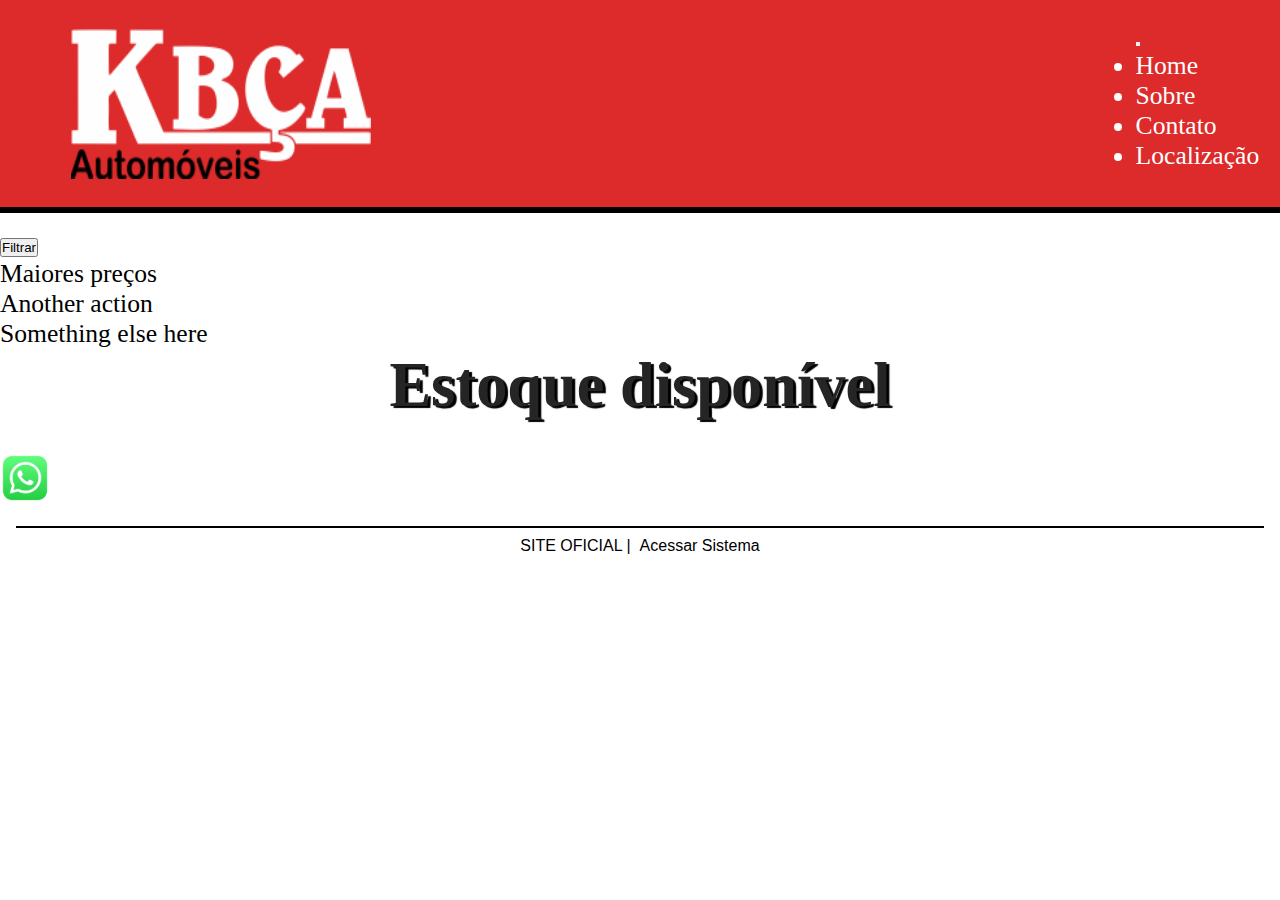
<file: site/index.html>
<!DOCTYPE html>
<html lang="pt-BR">
<head>
    <meta charset="UTF-8">
    <meta name="viewport" content="width=device-width, initial-scale=1.0">
    <title>KBÇA AUTOMÓVEIS</title>
    <link href="https://cdn.jsdelivr.net/npm/bootstrap@5.0.0-beta2/dist/css/bootstrap.min.css" rel="stylesheet" integrity="sha384-BmbxuPwQa2lc/FVzBcNJ7UAyJxM6wuqIj61tLrc4wSX0szH/Ev+nYRRuWlolflfl" crossorigin="anonymous">
    <link rel="stylesheet" href="estilos/estilo.css"> 
    
</head>

<body>
    <div id="primeira-pag">
        
        <header id="interface">
            
          <a href="index.html"><img src="imagens/4675fd7a543c01c7.png" alt="Logo do Kbça"></a>
            

            <nav class="navbar navbar-expand-lg navbar-dark bg-red">
                <div class="container-fluid">

                  <button class="navbar-toggler" type="button" data-bs-toggle="collapse" data-bs-target="#navbarNav" aria-controls="navbarNav" aria-expanded="false" aria-label="Toggle navigation">
                    <span class="navbar-toggler-icon"></span>
                  </button>
                  <div class="collapse navbar-collapse" id="navbarNav">
                    <ul class="navbar-nav">
                      <li class="nav-item" id="home">
                        <a class="nav-link active" aria-current="page">Home</a>
                      </li>
                      <li class="nav-item" id="sobre">
                        <a class="nav-link" aria-current="page">Sobre</a>
                      </li>
                      <li class="nav-item" id="contato">
                        <a class="nav-link">Contato</a>
                      </li>
                      <li class="nav-item" id="loc">
                        <a class="nav-link">Localização</a>
                      </li>

                    </ul>
                  </div>
                </div>
              </nav>              

        </header>        
        
        <figure class="cabeca">         
        </figure>

        </div>
        <div class="content">
          <div class="dropdown d-flex justify-content-end m-4">
            <button class="btn btn-secondary dropdown-toggle btn btn-danger" type="button" id="dropdownMenuButton1" data-bs-toggle="dropdown" aria-expanded="false">
              Filtrar
            </button>
            <ul class="dropdown-menu" aria-labelledby="dropdownMenuButton1">
              <li id="maiores"><a class="dropdown-item" >Maiores preços</a></li>
              <li><a class="dropdown-item" >Another action</a></li>
              <li><a class="dropdown-item" >Something else here</a></li>
            </ul>
          </div>
          <section id="estoque" class="h1">
              
              <h2 id="ultimo">Estoque disponível</h2>      
              
              <div class="carros" id="Tcarros">

              </div>            
              
          </section>
        </div>
        <div class="d-flex fixed-bottom m-4" style="width: 50px;"><a href="https://api.whatsapp.com/send?phone=5548996683033&text=Bom%20dia%20Lucas" target="_blank" rel="noopener noreferrer"><img src="imagens/whats.png" alt="" style="width: 50px; cursor: pointer;"></a></div>
        
        <footer>
          <a href="https://www.kbcaautomoveis.com.br" target="_blank">SITE OFICIAL |</a>
            
          <a href="../sistema/index.php">Acessar Sistema</a>

          </footer>
            
        </div>
        <script src="https://cdn.jsdelivr.net/npm/bootstrap@5.0.0-beta3/dist/js/bootstrap.bundle.min.js" integrity="sha384-JEW9xMcG8R+pH31jmWH6WWP0WintQrMb4s7ZOdauHnUtxwoG2vI5DkLtS3qm9Ekf" crossorigin="anonymous"></script>
        <script src="https://code.jquery.com/jquery-3.6.0.min.js" integrity="sha256-/xUj+3OJU5yExlq6GSYGSHk7tPXikynS7ogEvDej/m4=" crossorigin="anonymous"></script>
        <script src="script/carData.js"></script>
        <script src="script/codigo.js"></script>
        <script src="../sistema/codigos/mostrarCars.js"></script>
        <script>
          localStorage.setItem("path", "http://localhost/projeto-site")
        </script>
        
  </body>
</html>
</file>
<file: site/estilos/estilo.css>
@charset "UTF-8";
@import url('https://fonts.googleapis.com/css2?family=Playfair+Display&display=swap');


/*corpo do site*/

* {
    margin: 0;
    padding: 0;    
}

body {    
    background-color:rgba(255, 255, 255, 0.938);
    font-size: 1.6rem;    
}

a {
    cursor: pointer;
}

#primeira-pag {
    width: 100vw;  
    height: 100%;
    background-color: rgb(255, 255, 255);
    color: rgb(255, 255, 255);    
}

 /*cabeçalho*/

header#interface {    
    background-color: rgb(221, 42, 42);    
    border-bottom: 6px solid rgb(0, 0, 0);   
    padding: 1.3rem;
    position: relative;
    display: flex;
    justify-content: space-between;
    align-items: flex-start;    
}

header#interface img {
    margin-top: .5rem;
    width: 10rem;
    
}

header#interface div.num h3 {   
    font-size: 1.4rem;
    margin-top: 10px;
   
}

header#interface div.num {
 position: relative;
 width: 50%;
 display: flex;
 justify-content: center;
 align-items: center;
 float:right

}
header#interface div.num img {
    width: 40px;    
}

figure.cabeca {
    display: flex;
    align-items: center;
    justify-content: center;
    margin-top: 1rem;
}

figure.cabeca img {
    width: 20%;    
}


/* Aqui começa o estoque disponível para baixo*/

section#estoque {
    width: 80%;
    margin: auto;      
}

section#estoque h2#ultimo {
    text-align: center;
    font-size: 3.9rem;
    text-shadow: 3px 2px 1px black;
    color: rgb(37, 37, 37);
    margin-bottom: 2rem;    
}

section#estoque div.carros {
    display: flex;
    flex-wrap: wrap;
    justify-content: center;
    align-items: center;
}

section#estoque div.car {
    text-align: center;
    margin: 0 1rem 0 1rem;
}


section#estoque div.carros p {
    font-size: 1.2rem;
    color: black;
    margin: 0.3rem;
}
section#estoque div.carros p strong {
    font-size: 1.4rem;
}

section#estoque div.carros p span {
    color: white;
}

section#estoque div.carros p span {
    display: none;
}

section#estoque div.carros img {
       width: 16rem;
       border-radius: 10%;
       cursor: pointer;
}

section#estoque button {
    width: 10rem;
    font-size: 1rem;
    margin-bottom: .5rem;
    background-color: rgb(219, 35, 35);
    border-radius: 20rem;
    cursor: pointer;
    transition: color .5s;
    transition: background-color .7s;
}

.button-element {
    width: 12rem;
    font-size: 1.2rem;
    margin-bottom: .5rem;
    background-color: rgb(219, 35, 35);
    border-radius: 20rem;
    cursor: pointer;
    transition: color;    
}

section#estoque button:hover {
    color: rgb(255, 255, 255);
    background-color: rgb(143, 7, 7);
}


/*rodapé*/

footer {
    display: block;
    text-align: center;
    font-size: 20px;
    border-top: 2px solid black;
    background-color: rgb(255, 255, 255);
    padding: 5px;
    margin: 1rem;
    clear: both;

}


footer a {
    
    font-family: Impact, Haettenschweiler, 'Arial Narrow Bold', sans-serif;
    font-size: 1rem;
    color: black;
    text-decoration: none;
    padding: 2px;
    border-radius: .4rem;
    transition: color .5s;
}

footer a:hover {
    color: rgb(177, 75, 83);
}

@media(min-width: 1200px) {

    /*cabeça*/
    div#primeira-pag header#interface img {
        width: 300px;
        height: 150px;
        margin-left: 50px;
        
    }

    div#primeira-pag header#interface div.num img {
        width: 80px;
    }

    div#primeira-pag header#interface div.num h3 {
        font-size: 40px;
    }


    /*estoque*/

    section#estoque div.carros img {
        width: 300px;
    }
  
}
</file>
